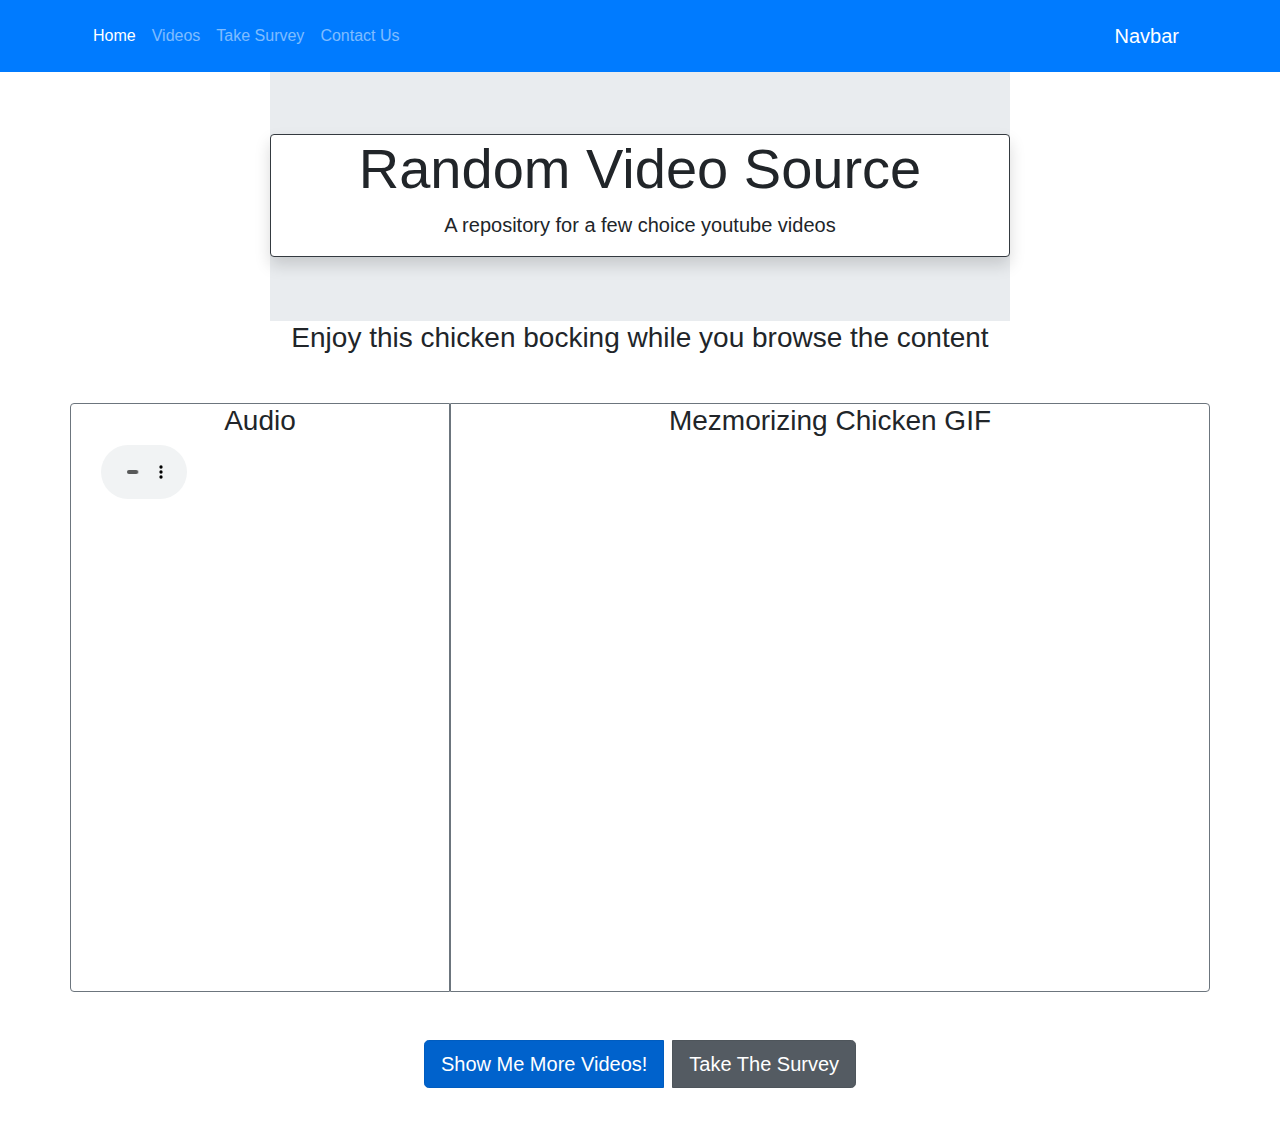
<file: index.html>
<!DOCTYPE html>
<html lang="en">
<head>
    <meta charset="UTF-8">
    <title>Bootstrap Test</title>
    <meta name="viewport" content="width=device-width, initial-scale=1, shrink-to-fit=no">
    <link rel="stylesheet" href="CSS/bootstrap.css">
    <link rel="stylesheet" href="CSS/App.css">
</head>

<body>
    <!-- nav -->
    <nav class="navbar fixed-top navbar-expand-md navbar-dark bg-primary ">

        <div class="container">
            <a class="navbar-brand order-1 my-2" href="#">Navbar</a>
            <button class="navbar-toggler" type="button" data-toggle="collapse" data-target="#navbarNavAltMarkup" aria-controls="navbarNavAltMarkup" aria-expanded="false" aria-label="Toggle navigation">
                <span class="navbar-toggler-icon"></span>
            </button>
            <div class="collapse navbar-collapse" id="navbarNavAltMarkup">
                <div class="navbar-nav">
                    <a class="nav-item nav-link active" href="index.html">Home <span class="sr-only">(current)</span></a>
                    <a class="nav-item nav-link" href="Videos.html">Videos</a>
                    <a class="nav-item nav-link" href="Survey.html">Take Survey</a>
                    <a class="nav-item nav-link" href="mailto:test@gmail.com">Contact Us</a>
                </div>
            </div>
        </div>
    </nav> <!-- nav end -->

    <div class="container">

        <!-- Jumbotron -->
        <div class="row">
            <div class="col">
                <div class="jumbotron jumbotron-fluid mb-0 col-md-8 mx-auto">
                    <div class="container border border-dark rounded shadow bg-white rounded">
                        <h1 class="display-4 text-center">Random Video Source</h1>
                        <p class="lead text-center">A repository for a few choice youtube videos</p>
                    </div>
                </div>

            </div>
        </div> <!-- Jumbotron End-->

        <div class="row">
            <h3 class="mx-auto mb-5">Enjoy this chicken bocking while you browse the content</h3>
        </div>

        <div class="row">

            <div class="col-md-4 border border-secondary rounded-left">
                <h3 class="text-center">Audio</h3>
                <audio controls autoplay muted loop class="col-md-4" width=300px height=200px>
                    <source src="MP3/Chicken%20Bock%20Bock%20(128%20%20kbps).mp3">

                </audio>
            </div>


            <div class="col-md-8 border border-secondary rounded-right">
                <h3 class="text-center">Mezmorizing Chicken GIF</h3>

                <div class="embed-responsive embed-responsive-4by3">
                    <iframe class="embed-responsive-item " src="https://media.giphy.com/media/j82e0zrws1A64/giphy.gif" allowfullscreen></iframe>
                </div>
            </div>
        </div>
       
        <!--        Footer Button-->
        <div class="btn-group my-5 d-flex justify-content-center" role="group" aria-label="Footern Buttons">
            <a href="Videos.html" class="btn btn-primary btn-lg active" role="button" aria-pressed="true">Show Me More Videos!</a>
            <a href="Survey.html" class="btn btn-secondary btn-lg ml-2 active" role="button" aria-pressed="true">Take The Survey</a>
        </div><!--  END  Footer Buttons-->
    </div>
</body>
</html>
</file>
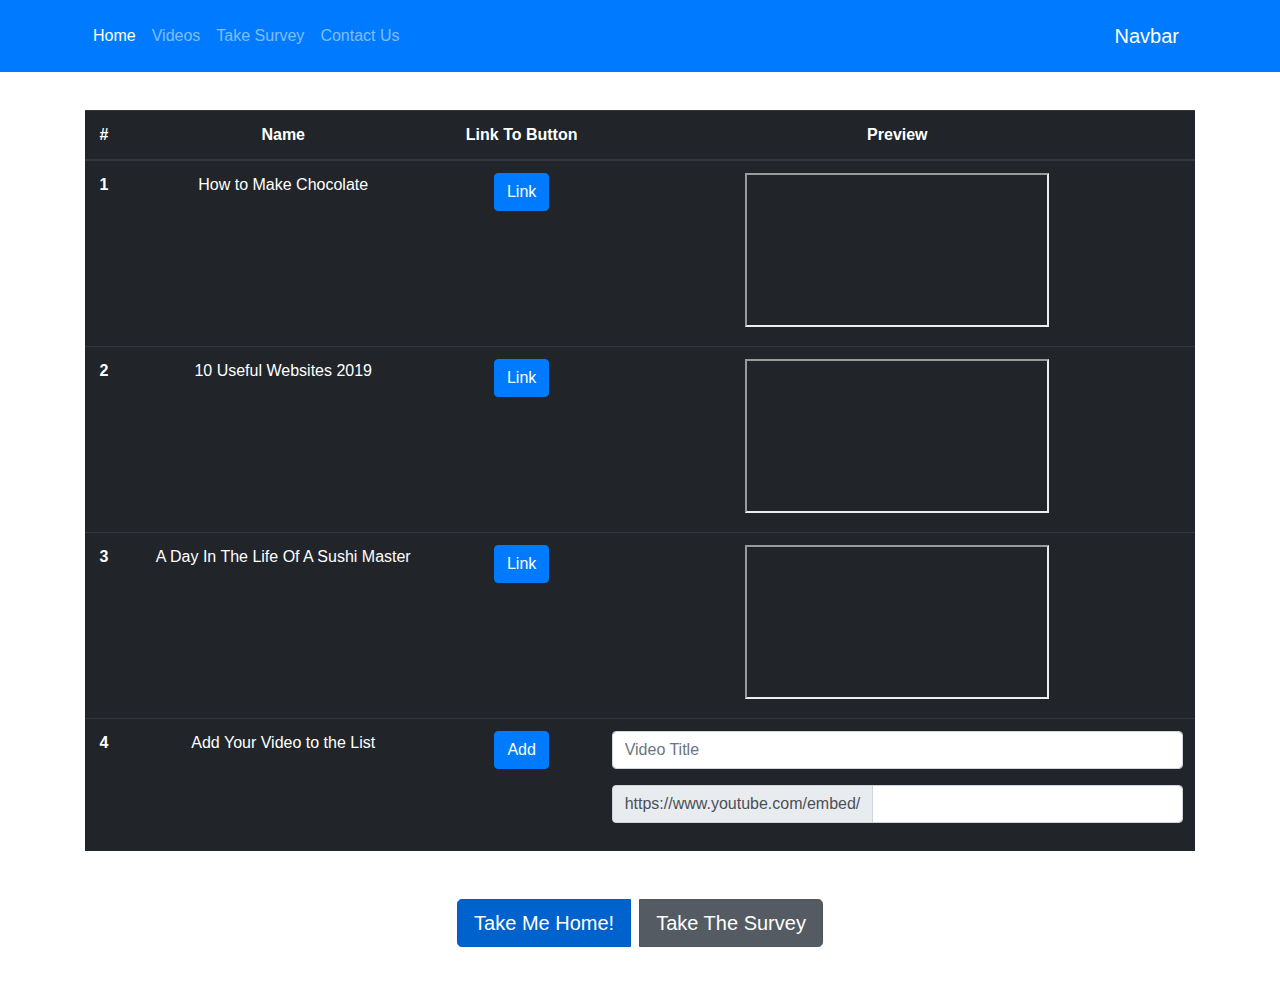
<file: Videos.html>
<!DOCTYPE html>
<html lang="en">
<head>
    <meta charset="UTF-8">
    <title>Register</title>
    <meta name="viewport" content="width=device-width, initial-scale=1, shrink-to-fit=no">
    <link rel="stylesheet" href="CSS/bootstrap.css">
    <link rel="stylesheet" href="CSS/App.css">
</head>

<body>
    <!-- nav -->
    <nav class="navbar fixed-top navbar-expand-md navbar-dark bg-primary ">

        <div class="container">
            <a class="navbar-brand order-1 my-2" href="#">Navbar</a>
            <button class="navbar-toggler" type="button" data-toggle="collapse" data-target="#navbarNavAltMarkup" aria-controls="navbarNavAltMarkup" aria-expanded="false" aria-label="Toggle navigation">
                <span class="navbar-toggler-icon"></span>
            </button>
            <div class="collapse navbar-collapse" id="navbarNavAltMarkup">
                <div class="navbar-nav">
                    <a class="nav-item nav-link active" href="index.html">Home <span class="sr-only">(current)</span></a>
                    <a class="nav-item nav-link" href="Videos.html">Videos</a>
                    <a class="nav-item nav-link" href="Survey.html">Take Survey</a>
                    <a class="nav-item nav-link" href="mailto:test@gmail.com">Contact Us</a>
                </div>
            </div>
        </div>
    </nav> <!-- nav end -->

    <div class="container videotable ">

        <!--  Video Table      -->
        <table class="table table-hover table-dark text-center">
            <thead>
                <tr>
                    <th scope="col">#</th>
                    <th scope="col">Name</th>
                    <th scope="col">Link To Button</th>
                    <th scope="col">Preview</th>
                </tr>
            </thead>
            <tbody>
                <tr>
                    <th scope="row">1</th>
                    <td>How to Make Chocolate</td>
                    <td><a class="btn btn-primary " href="https://youtu.be/5cFhx_myB0Q" target="_blank" role="button">Link</a></td>
                    <td><iframe class="embed-responsive-item " src="https://www.youtube.com/embed/5cFhx_myB0Q" allowfullscreen></iframe></td>
                </tr>
                <tr>
                    <th scope="row">2</th>
                    <td>10 Useful Websites 2019</td>
                    <td><a class="btn btn-primary " href="https://youtu.be/Vp89NplIBvw" target="_blank" role="button">Link</a></td>
                    <td><iframe class="embed-responsive-item " src="https://www.youtube.com/embed/Vp89NplIBvw" allowfullscreen></iframe></td>
                </tr>
                <tr>
                    <th scope="row">3</th>
                    <td>A Day In The Life Of A Sushi Master</td>
                    <td><a class="btn btn-primary " href="https://youtu.be/3wAQxJeyyXo" target="_blank" role="button">Link</a></td>
                    <td><iframe class="embed-responsive-item " src="https://www.youtube.com/embed/3wAQxJeyyXo" allowfullscreen></iframe></td>
                </tr>
                <tr>
                    <th scope="row">4</th>
                    <td>Add Your Video to the List</td>
                    <td><button class="btn btn-primary" role="button">Add</button></td>
                    <td>  <input type="text" class="form-control mb-3" placeholder="Video Title" aria-label="Recipient's username" aria-describedby="basic-addon2">
<div class="input-group mb-3">
  <div class="input-group-prepend">
    <span class="input-group-text" id="basic-addon3">https://www.youtube.com/embed/</span>
  </div>
  <input type="text" class="form-control" id="basic-url" aria-describedby="basic-addon3">
</div></td>
                </tr>
            </tbody>
        </table> <!--  END Video Table      -->
        
        <!--Footer Button-->
        <div class="btn-group my-5 d-flex justify-content-center" role="group" aria-label="Footern Buttons">
            <a href="index.html" class="btn btn-primary btn-lg active" role="button" aria-pressed="true">Take Me Home!</a>
            <a href="Survey.html" class="btn btn-secondary btn-lg ml-2 active" role="button" aria-pressed="true">Take The Survey</a>
        </div><!--  END  Footer Buttons-->


    </div> <!-- END Container -->


</body>
</html>
</file>
<file: CSS/App.css>
body{
    
    margin-top: 70px;
}

.videotable, .formtable{
    
    margin-top: 110px;
}
</file>
